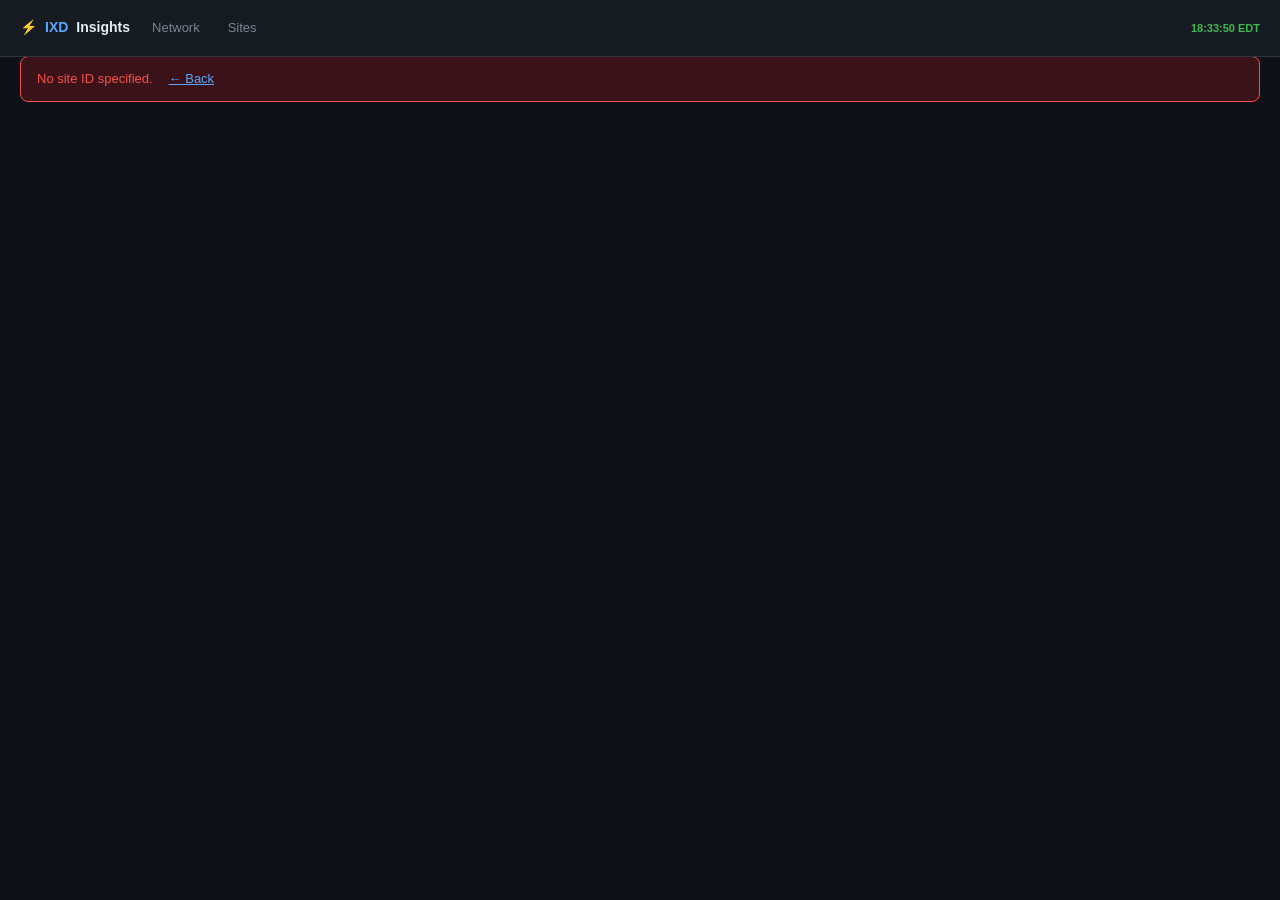
<file: site.html>
<!DOCTYPE html>
<html lang="en">
<head>
  <meta charset="UTF-8">
  <meta name="viewport" content="width=device-width, initial-scale=1.0">
  <title>IXD Systems Dashboard — Site Detail</title>
  <link rel="stylesheet" href="css/dashboard.css">
</head>
<body>
  <!-- Navigation -->
  <nav class="nav-bar">
    <a href="index.html" class="nav-brand">⚡ <span>IXD</span> Insights</a>
    <div class="nav-links">
      <a href="index.html">Network</a>
      <a href="sites.html">Sites</a>
    </div>
    <div class="nav-status" id="live-clock" style="color:#3fb950;font-weight:600;"></div>
  </nav>

  <!-- Main Content -->
  <main class="main-content">
    <!-- Warning banner -->
    <div class="warn-banner hidden" id="warning-banner"></div>

    <!-- Detail content rendered by JS -->
    <div id="detail-content">
      <div class="loading">Loading site detail...</div>
    </div>
  </main>

  <script src="js/config.js"></script>
  <script src="js/data.js"></script>
  <script src="js/detail.js?v=1792630492"></script>
  <script>
    document.addEventListener('DOMContentLoaded', () => SiteDetail.init());
  </script>
  <script src="js/rdu2_enhancements.js"></script>

  <script>
    (function updateClock(){
      var params = new URLSearchParams(window.location.search);
      var siteId = (params.get('id') || '').toUpperCase();
      var tzMap = {'IAH3':'America/Chicago','RDU2':'America/New_York'};
      var tzLabelMap = {'IAH3':'CDT','RDU2':'EDT'};
      var tz = tzMap[siteId] || 'America/New_York';
      var tzLabel = tzLabelMap[siteId] || 'EDT';
      var now = new Date();
      var local = new Date(now.toLocaleString("en-US", {timeZone: tz}));
      var h = String(local.getHours()).padStart(2,'0');
      var m = String(local.getMinutes()).padStart(2,'0');
      var s = String(local.getSeconds()).padStart(2,'0');
      document.getElementById('live-clock').textContent = h + ':' + m + ':' + s + ' ' + tzLabel;
      setTimeout(updateClock, 1000);
    })();
  </script>
</body>
</html>
</file>
<file: css/dashboard.css>
/* IXD Systems Dashboard — Dark Industrial Theme */
/* Matches Leviathan local UI color palette */

:root {
  --bg-body: #0d1117;
  --bg-card: #161b22;
  --bg-surface: #21262d;
  --border: #30363d;
  --border-light: #1c2128;
  --text-primary: #e6edf3;
  --text-secondary: #7d8590;
  --text-muted: #484f58;
  --green: #3fb950;
  --yellow: #d29922;
  --red: #f85149;
  --blue: #58a6ff;
  --orange: #ffa657;
  --grey: #7d8590;
  --green-bg: #0d2117;
  --yellow-bg: #2d2106;
  --red-bg: #3b1219;
  --blue-bg: #0d1f3a;
  --font-mono: 'JetBrains Mono', 'Fira Code', 'Cascadia Code', Consolas, monospace;
  --font-sans: -apple-system, BlinkMacSystemFont, 'Segoe UI', Helvetica, Arial, sans-serif;
}

* { box-sizing: border-box; margin: 0; padding: 0; }

html, body {
  background: var(--bg-body);
  color: var(--text-primary);
  font-family: var(--font-sans);
  font-size: 14px;
  line-height: 1.5;
  min-height: 100vh;
}

/* ═══════════════════════════════════════════════════════════════ */
/* NAVIGATION                                                     */
/* ═══════════════════════════════════════════════════════════════ */

.nav-bar {
  position: fixed;
  top: 0;
  left: 0;
  right: 0;
  z-index: 1000;
  background: var(--bg-card);
  border-bottom: 1px solid var(--border);
  padding: 12px 20px;
  display: flex;
  align-items: center;
  gap: 10px;
}

.nav-brand {
  font-size: 14px;
  font-weight: 700;
  color: var(--text-primary);
  text-decoration: none;
  display: flex;
  align-items: center;
  gap: 8px;
  white-space: nowrap;
}

.nav-brand span {
  color: var(--blue);
}

.nav-links {
  display: flex;
  gap: 4px;
}

.nav-links a {
  color: var(--text-secondary);
  text-decoration: none;
  font-size: 13px;
  padding: 6px 12px;
  border-radius: 6px;
  transition: background 0.15s, color 0.15s;
}

.nav-links a:hover {
  background: var(--bg-surface);
  color: var(--text-primary);
}

.nav-links a.active {
  background: var(--bg-surface);
  color: var(--text-primary);
  font-weight: 600;
}

.nav-status {
  margin-left: auto;
  font-size: 11px;
  color: var(--text-secondary);
  display: flex;
  align-items: center;
  gap: 6px;
}

/* ═══════════════════════════════════════════════════════════════ */
/* MAIN LAYOUT                                                    */
/* ═══════════════════════════════════════════════════════════════ */

.main-content {
  padding: 56px 20px 20px;
  max-width: 1800px;
  margin: 0 auto;
}

.page-header {
  margin-bottom: 20px;
  display: flex;
  align-items: center;
  justify-content: space-between;
  flex-wrap: wrap;
  gap: 12px;
}

.page-title {
  font-size: 18px;
  font-weight: 700;
  color: var(--text-primary);
}

.page-subtitle {
  font-size: 12px;
  color: var(--text-secondary);
  margin-top: 2px;
}

/* ═══════════════════════════════════════════════════════════════ */
/* FILTER BAR                                                     */
/* ═══════════════════════════════════════════════════════════════ */

.filter-bar {
  display: flex;
  gap: 8px;
  flex-wrap: wrap;
}

.filter-btn {
  background: var(--bg-surface);
  border: 1px solid var(--border);
  color: var(--text-secondary);
  padding: 5px 12px;
  border-radius: 6px;
  font-size: 12px;
  cursor: pointer;
  transition: all 0.15s;
}

.filter-btn:hover {
  border-color: var(--blue);
  color: var(--text-primary);
}

.filter-btn.active {
  background: var(--blue-bg);
  border-color: var(--blue);
  color: var(--blue);
  font-weight: 600;
}

/* ═══════════════════════════════════════════════════════════════ */
/* SITE CARDS GRID                                                */
/* ═══════════════════════════════════════════════════════════════ */

.sites-grid {
  display: grid;
  grid-template-columns: repeat(auto-fill, minmax(260px, 1fr));
  gap: 12px;
  margin-top: 16px;
}

.site-card {
  background: var(--bg-card);
  border: 1px solid var(--border);
  border-radius: 8px;
  padding: 16px;
  cursor: pointer;
  transition: border-color 0.15s, transform 0.1s;
  position: relative;
  overflow: hidden;
}

.site-card:hover {
  border-color: var(--blue);
  transform: translateY(-1px);
}

.site-card::before {
  content: '';
  position: absolute;
  top: 0;
  left: 0;
  right: 0;
  height: 3px;
}

.site-card.status-green::before { background: var(--green); }
.site-card.status-yellow::before { background: var(--yellow); }
.site-card.status-red::before { background: var(--red); }
.site-card.status-grey::before { background: var(--grey); }

.site-card-header {
  display: flex;
  align-items: center;
  justify-content: space-between;
  margin-bottom: 10px;
}

.site-card-id {
  font-size: 16px;
  font-weight: 700;
  font-family: var(--font-mono);
  color: var(--text-primary);
}

.site-card-oem {
  font-size: 10px;
  font-weight: 600;
  padding: 2px 6px;
  border-radius: 4px;
  text-transform: uppercase;
  letter-spacing: 0.05em;
}

.oem-intl {
  background: var(--blue-bg);
  color: var(--blue);
}

.oem-dem {
  background: var(--yellow-bg);
  color: var(--yellow);
}

.site-card-status {
  display: flex;
  align-items: center;
  gap: 6px;
  margin-bottom: 8px;
}

.status-dot {
  width: 8px;
  height: 8px;
  border-radius: 50%;
  flex-shrink: 0;
}

.status-dot.green { background: var(--green); }
.status-dot.yellow { background: var(--yellow); }
.status-dot.red { background: var(--red); }
.status-dot.grey { background: var(--grey); }

.status-dot.pulse {
  animation: pulse 2s infinite;
}

@keyframes pulse {
  0%, 100% { opacity: 1; }
  50% { opacity: 0.4; }
}

.site-card-status-text {
  font-size: 12px;
  font-weight: 600;
}

.site-card-status-text.green { color: var(--green); }
.site-card-status-text.yellow { color: var(--yellow); }
.site-card-status-text.red { color: var(--red); }
.site-card-status-text.grey { color: var(--grey); }

.site-card-metrics {
  display: flex;
  gap: 12px;
  margin-top: 8px;
  font-size: 11px;
  color: var(--text-secondary);
}

.site-card-metric {
  display: flex;
  flex-direction: column;
  gap: 2px;
}

.site-card-metric-value {
  font-family: var(--font-mono);
  font-weight: 600;
  font-size: 13px;
  color: var(--text-primary);
}

/* Staleness indicator */
.staleness {
  font-size: 10px;
  display: flex;
  align-items: center;
  gap: 4px;
  margin-top: 10px;
  padding-top: 8px;
  border-top: 1px solid var(--border-light);
}

.staleness.live { color: var(--green); }
.staleness.warn { color: var(--yellow); }
.staleness.stale { color: var(--red); }
.staleness.nodata { color: var(--grey); }

/* ═══════════════════════════════════════════════════════════════ */
/* SITE DETAIL PAGE                                               */
/* ═══════════════════════════════════════════════════════════════ */

.detail-header {
  display: flex;
  align-items: center;
  gap: 16px;
  margin-bottom: 20px;
  padding-bottom: 14px;
  border-bottom: 1px solid var(--border);
}

.detail-site-id {
  font-size: 24px;
  font-weight: 700;
  font-family: var(--font-mono);
}

.detail-connection {
  padding: 3px 10px;
  border-radius: 12px;
  font-size: 11px;
  font-weight: 600;
}

.detail-connection.online {
  background: var(--green-bg);
  color: var(--green);
}

.detail-connection.offline {
  background: var(--red-bg);
  color: var(--red);
}

.back-link {
  color: var(--blue);
  text-decoration: none;
  font-size: 12px;
  display: flex;
  align-items: center;
  gap: 4px;
}

.back-link:hover { text-decoration: underline; }

/* KPI Row */
.kpi-row {
  display: flex;
  flex-wrap: wrap;
  gap: 10px;
  margin-bottom: 16px;
}

.kpi-card {
  background: var(--bg-card);
  border: 1px solid var(--border);
  border-radius: 8px;
  padding: 12px;
  min-width: 150px;
  flex: 1;
  border-top: 2px solid var(--border);
}

.kpi-card.green { border-color: var(--green); border-top-color: var(--green); }
.kpi-card.yellow { border-color: var(--yellow); border-top-color: var(--yellow); }
.kpi-card.red { border-color: var(--red); border-top-color: var(--red); }
.kpi-card.blue { border-color: var(--blue); border-top-color: var(--blue); }

.kpi-label {
  color: var(--text-secondary);
  font-size: 10px;
  text-transform: uppercase;
  letter-spacing: 0.05em;
  margin-bottom: 4px;
}

.kpi-value {
  font-size: 22px;
  font-weight: 700;
  font-family: var(--font-mono);
  line-height: 1;
}

.kpi-value.green { color: var(--green); }
.kpi-value.yellow { color: var(--yellow); }
.kpi-value.red { color: var(--red); }
.kpi-value.blue { color: var(--blue); }

.kpi-subtitle {
  color: var(--text-secondary);
  font-size: 10px;
  margin-top: 3px;
}

/* Section Panels */
.section-panel {
  background: var(--bg-card);
  border: 1px solid var(--border);
  border-radius: 8px;
  padding: 16px;
  margin-bottom: 14px;
}

.section-title {
  font-size: 11px;
  color: var(--text-secondary);
  text-transform: uppercase;
  letter-spacing: 0.05em;
  margin-bottom: 12px;
  display: flex;
  align-items: center;
  gap: 6px;
}

.section-dot {
  width: 7px;
  height: 7px;
  border-radius: 50%;
  display: inline-block;
}

/* Grid layouts for PPU, WPT, LSM etc */
.health-grid {
  display: flex;
  flex-wrap: wrap;
  gap: 8px;
}

.health-cell {
  background: var(--bg-body);
  border: 1px solid var(--border);
  border-radius: 6px;
  padding: 8px 10px;
  min-width: 80px;
  flex: 1;
  text-align: center;
  border-top: 2px solid var(--border);
}

.health-cell.green { border-color: var(--green); border-top-color: var(--green); }
.health-cell.red { border-color: var(--red); border-top-color: var(--red); }
.health-cell.yellow { border-color: var(--yellow); border-top-color: var(--yellow); }

.health-cell-label {
  font-size: 9px;
  color: var(--text-secondary);
  text-transform: uppercase;
  letter-spacing: 0.04em;
  margin-bottom: 4px;
}

.health-cell-value {
  font-size: 14px;
  font-weight: 700;
  font-family: var(--font-mono);
}

.health-cell-value.green { color: var(--green); }
.health-cell-value.red { color: var(--red); }
.health-cell-value.yellow { color: var(--yellow); }

.health-cell-sub {
  font-size: 9px;
  color: var(--text-secondary);
  margin-top: 2px;
}

/* Priority Actions */
.action-item {
  padding: 8px 10px;
  border-radius: 6px;
  margin-bottom: 7px;
  font-size: 12px;
  display: flex;
  align-items: flex-start;
  gap: 8px;
  border-left: 3px solid;
}

.action-item.critical { background: var(--red-bg); border-left-color: var(--red); }
.action-item.warning { background: var(--yellow-bg); border-left-color: var(--yellow); }
.action-item.info { background: var(--blue-bg); border-left-color: var(--blue); }

.action-item-title {
  font-weight: 600;
  margin-bottom: 2px;
}

.action-item-detail {
  color: var(--text-secondary);
  font-size: 11px;
}

/* Scanner Bars */
.scanner-bar-row {
  display: flex;
  align-items: center;
  gap: 8px;
  margin: 6px 0;
}

.scanner-bar-label {
  width: 80px;
  font-size: 11px;
  color: var(--text-secondary);
  text-align: right;
  flex-shrink: 0;
}

.scanner-bar-track {
  flex: 1;
  height: 9px;
  background: var(--bg-surface);
  border-radius: 5px;
  overflow: hidden;
}

.scanner-bar-fill {
  height: 100%;
  border-radius: 5px;
  transition: width 0.3s;
}

.scanner-bar-fill.green { background: var(--green); }
.scanner-bar-fill.yellow { background: var(--yellow); }
.scanner-bar-fill.red { background: var(--red); }

.scanner-bar-value {
  width: 50px;
  font-size: 11px;
  font-weight: 700;
  font-family: var(--font-mono);
}

.scanner-bar-value.green { color: var(--green); }
.scanner-bar-value.yellow { color: var(--yellow); }
.scanner-bar-value.red { color: var(--red); }

/* Data Tables */
.data-table {
  width: 100%;
  border-collapse: collapse;
  font-size: 12px;
}

.data-table th {
  color: var(--text-secondary);
  text-align: left;
  padding: 6px 8px;
  font-weight: 500;
  border-bottom: 1px solid var(--border);
  font-size: 11px;
}

.data-table td {
  padding: 6px 8px;
  border-bottom: 1px solid var(--border-light);
}

.data-table .badge-ok {
  background: var(--green);
  color: var(--bg-body);
  padding: 2px 8px;
  border-radius: 4px;
  font-size: 10px;
  font-weight: 700;
}

.data-table .badge-fault {
  background: var(--red);
  color: var(--bg-body);
  padding: 2px 8px;
  border-radius: 4px;
  font-size: 10px;
  font-weight: 700;
}

/* ═══════════════════════════════════════════════════════════════ */
/* HISTORY PAGE                                                   */
/* ═══════════════════════════════════════════════════════════════ */

.history-controls {
  display: flex;
  gap: 12px;
  flex-wrap: wrap;
  margin-bottom: 16px;
  align-items: flex-end;
}

.control-group {
  display: flex;
  flex-direction: column;
  gap: 4px;
}

.control-group label {
  font-size: 11px;
  color: var(--text-secondary);
  text-transform: uppercase;
  letter-spacing: 0.04em;
}

.control-group select,
.control-group input {
  background: var(--bg-surface);
  border: 1px solid var(--border);
  color: var(--text-primary);
  padding: 6px 10px;
  border-radius: 6px;
  font-size: 13px;
  font-family: var(--font-sans);
}

.control-group select:focus,
.control-group input:focus {
  outline: none;
  border-color: var(--blue);
}

.btn-primary {
  background: var(--blue);
  color: var(--bg-body);
  border: none;
  padding: 8px 16px;
  border-radius: 6px;
  font-size: 12px;
  font-weight: 600;
  cursor: pointer;
  transition: opacity 0.15s;
}

.btn-primary:hover { opacity: 0.9; }

/* Event table */
.events-table-wrap {
  overflow-x: auto;
  margin-top: 16px;
}

/* ═══════════════════════════════════════════════════════════════ */
/* UTILITY                                                        */
/* ═══════════════════════════════════════════════════════════════ */

.error-banner {
  background: var(--red-bg);
  border: 1px solid var(--red);
  color: var(--red);
  padding: 12px 16px;
  border-radius: 8px;
  font-size: 13px;
  margin-bottom: 16px;
  display: flex;
  align-items: center;
  gap: 8px;
}

.warn-banner {
  background: var(--yellow-bg);
  border: 1px solid var(--yellow);
  color: var(--yellow);
  padding: 10px 14px;
  border-radius: 8px;
  font-size: 12px;
  margin-bottom: 12px;
}

.info-banner {
  background: var(--blue-bg);
  border: 1px solid var(--blue);
  color: var(--blue);
  padding: 10px 14px;
  border-radius: 8px;
  font-size: 12px;
  margin-bottom: 12px;
}

.loading {
  text-align: center;
  padding: 40px;
  color: var(--text-secondary);
}

.hidden { display: none; }

/* DEM notice */
.dem-notice {
  background: var(--yellow-bg);
  border: 1px solid var(--yellow);
  color: var(--yellow);
  padding: 12px 16px;
  border-radius: 8px;
  font-size: 13px;
  margin-bottom: 16px;
}

/* Responsive */
@media (max-width: 1200px) {
  .sites-grid {
    grid-template-columns: repeat(auto-fill, minmax(220px, 1fr));
  }
}

@media (max-width: 768px) {
  .main-content {
    padding: 60px 8px 8px;
  }
  .nav-bar {
    padding: 8px 10px;
    gap: 6px;
    flex-wrap: nowrap;
  }
  .nav-brand {
    font-size: 12px;
    gap: 4px;
  }
  .nav-brand {
    font-size: 13px;
  }
  .nav-links {
    gap: 2px;
  }
  .nav-links a {
    font-size: 11px;
    padding: 5px 8px;
  }
  .nav-status {
    font-size: 10px;
    width: 100%;
    justify-content: flex-end;
    margin-top: 4px;
  }
  .sites-grid {
    grid-template-columns: 1fr;
    gap: 10px;
  }
  .site-card {
    padding: 14px;
  }
  .site-card-metrics {
    flex-wrap: wrap;
  }
  .page-header {
    flex-direction: column;
    align-items: flex-start;
  }
  .kpi-row {
    flex-direction: column;
  }
  .kpi-card {
    min-width: unset;
  }
  .detail-header {
    flex-direction: column;
    align-items: flex-start;
    gap: 8px;
  }
  .health-grid {
    flex-direction: column;
  }
  .health-cell {
    min-width: unset;
  }
  .filter-bar {
    gap: 4px;
  }
  .filter-btn {
    padding: 4px 8px;
    font-size: 11px;
  }
  .section-panel {
    padding: 12px;
  }
  .scanner-bar-label {
    width: 50px;
    font-size: 10px;
  }
  .scanner-bar-value {
    width: 40px;
    font-size: 10px;
  }
  /* Tabs on mobile */
  .tabs {
    overflow-x: auto;
    white-space: nowrap;
    -webkit-overflow-scrolling: touch;
    scrollbar-width: none;
  }
  .tabs::-webkit-scrollbar {
    display: none;
  }
  .tab-btn {
    font-size: 11px !important;
    padding: 4px 8px !important;
  }
  /* Tables scroll horizontally on mobile */
  table {
    display: block;
    overflow-x: auto;
    -webkit-overflow-scrolling: touch;
  }
  thead, tbody, tr {
    display: table;
    width: 100%;
    table-layout: fixed;
  }
  /* Make inline 2-col grids stack on mobile */
  [style*="grid-template-columns: 1fr 1fr"],
  [style*="grid-template-columns:1fr 1fr"] {
    grid-template-columns: 1fr !important;
  }
}

@media (max-width: 480px) {
  .main-content {
    padding: 52px 6px 6px;
  }
  .nav-brand span {
    display: none;
  }
  .site-card-id {
    font-size: 14px;
  }
  .kpi-value {
    font-size: 18px;
  }
  .detail-site-id {
    font-size: 18px;
  }
  pre {
    font-size: 10px;
    padding: 10px;
  }
  /* Fleet table: prevent header overlap on small screens */
  .data-table th,
  table th {
    font-size: 9px;
    padding: 4px 3px;
    white-space: nowrap;
  }
  table td {
    font-size: 10px;
    padding: 4px 3px;
  }
}
</file>
